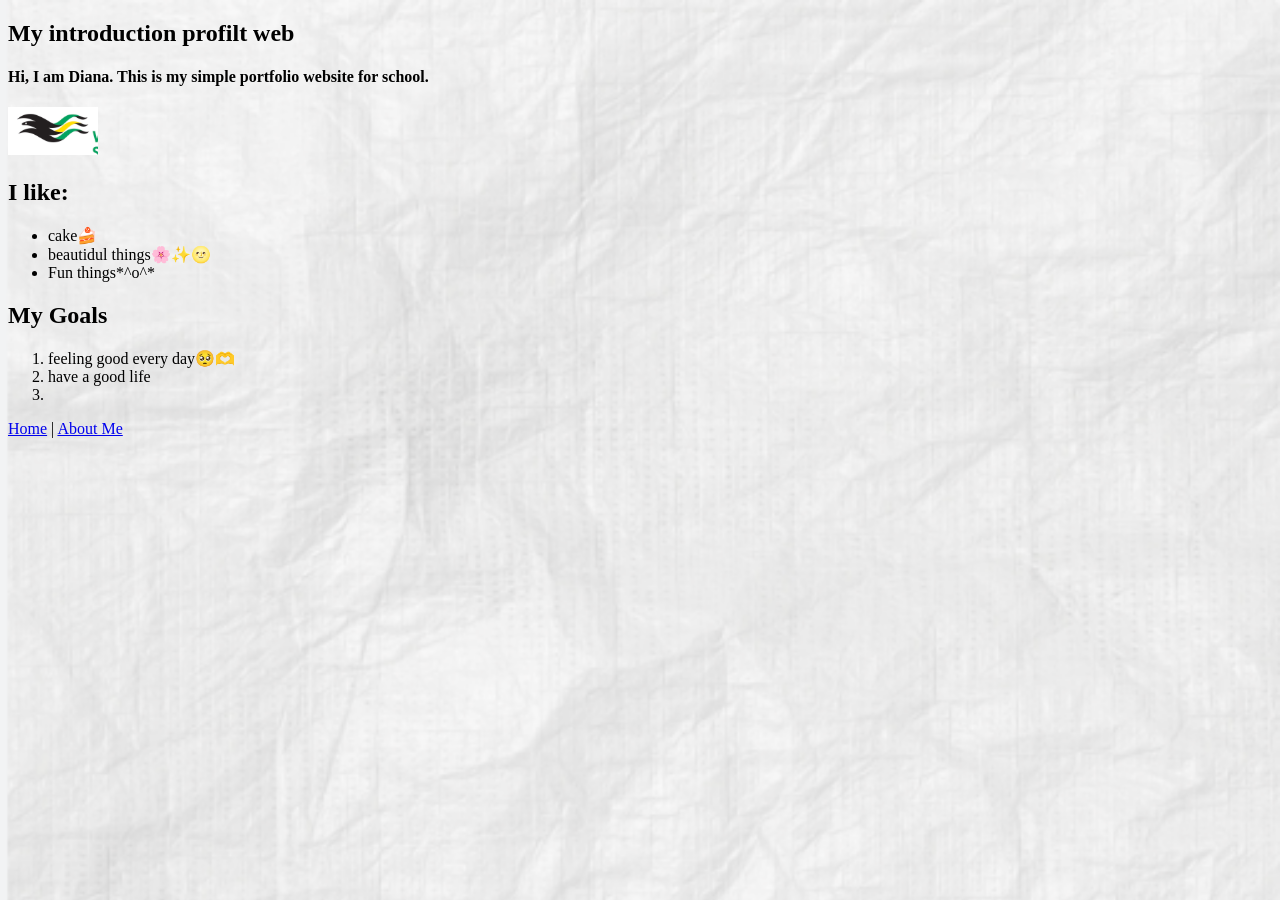
<file: indexw.html>
<!DOCTYPE html>
<html>
<head>
    
    <link rel="stylesheet" href="style.css">
</head>
<body>

    

    <div class="main-content">
        <h2>My introduction profilt web</h2>
        <h4>Hi, I am Diana. This is my simple portfolio website for school.</h4><img src="10201787570120_.pic.jpg" alt="school">

        

        <h2>I like:</h2>
        <ul>
            <li>cake🍰</li>
            <li>beautidul things🌸✨🌝</li>
            <li>Fun things*^o^*</li>
        </ul>

        <h2>My Goals</h2>
        <ol>
            <li>feeling good every day🥺🫶</li>
            <li>have a good life</li>
            <li></li>
        </ol>
    </div>


    <div class="header">
       
        <a href="index.html">Home</a> |
        <a href="about.html">About Me</a>
    </div>

</body>
</html>
</file>
<file: style.css>
body {
  background-color: rgb(100, 165, 187);
}
body {
    background-image: url('cool-background.jpg');
    background-size: cover;

}
body {
  background-color: rgb(149, 236, 255);
}
body {
  background-image: url("10211787616611_.pic.jpg");
  background-size: cover; 
  }
</file>
